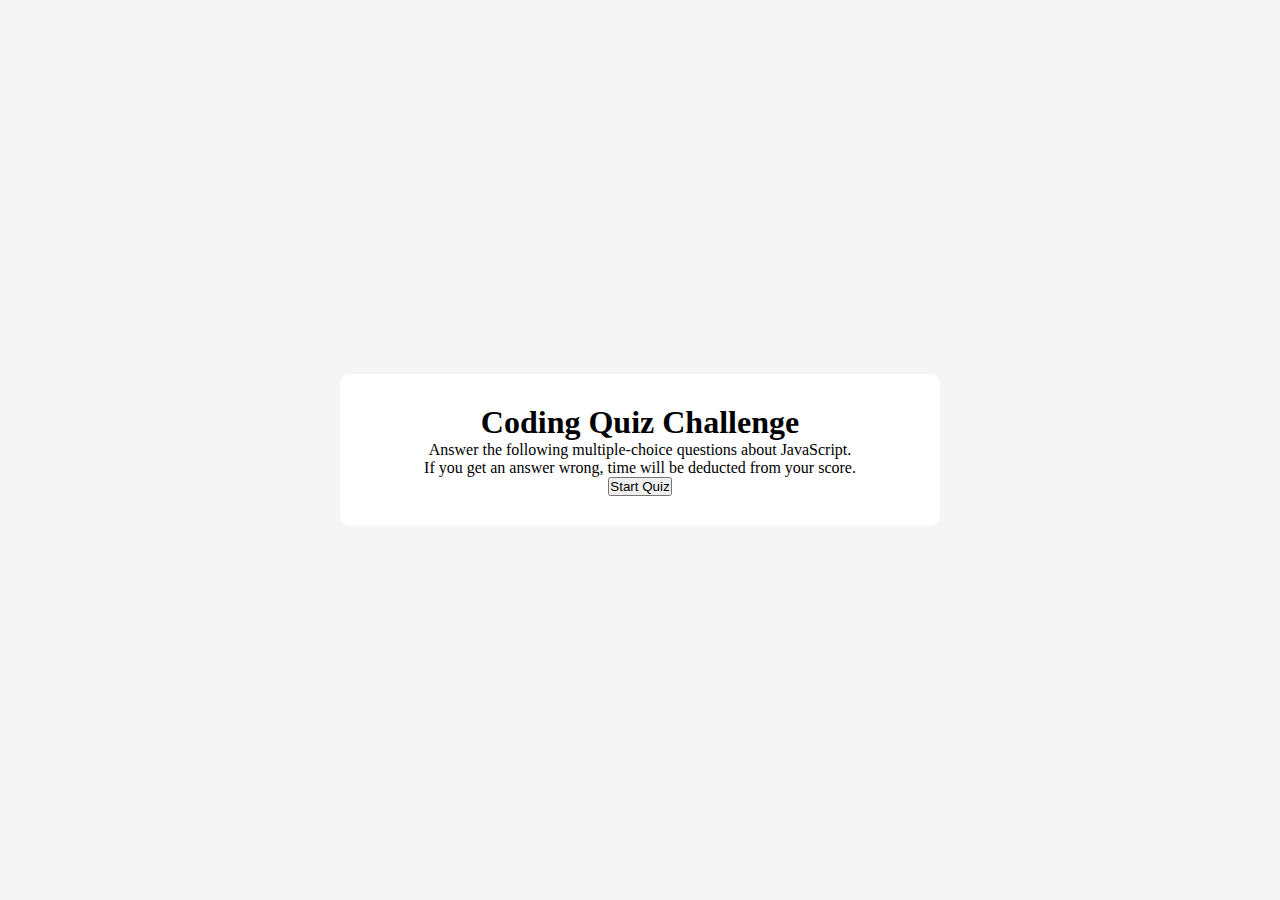
<file: index.html>
<!DOCTYPE html>
<html lang="en">
<head>
    <meta charset="UTF-8">
    <meta name="viewport" content="width=device-width, initial-scale=1.0">
    <title>Coding Quiz</title>
    <link rel="stylesheet" href="./assets/style.css">
</head>
<body>
    <nav id="navbar">
        <p id="countdown"></p>
    </nav>

    <div id="info-page">
        <h1>Coding Quiz Challenge</h1>
        <p>Answer the following multiple-choice questions about JavaScript. <br>If you get an answer wrong, time will be deducted from your score.</p>
        <button id="start-quiz">Start Quiz</button>
    </div>

    <div class="app" id="app">
        <div id="question-container" class="hide">
            <div id="question" class="hide">Question</div>
            <div id="answer-buttons" class="btn-grid">
                <!-- answers generated here-->
            </div>
        </div>

        <div class="controls">
        </div>
        <div id="rightOrWrong"></div>

        </div>
        <div id="complete" class="hide">
            <div id="high-score">
                <h2>Your High Score is: <span id="final_score"></span></h2>
                <form id="initials-form">
                    <label for="initials">Enter your initials:</label>
                    <input type="text" id="initials" name="initials" maxlength="3" required>
                    <button type="submit" id="submit-initials">Submit</button>
                </form>
                <div id="display-high-score"></div>
            </div>
        
        
    
    <script>
        document.addEventListener("DOMContentLoaded", function () {
           // basics

var timerEl = document.getElementById("countdown");
var startEl = document.getElementById("start-quiz");
var timeLeft = 90;
var scoreEl = document.querySelector("#score"); 

startEl.addEventListener('click', quizScreen); 
var startPage = document.querySelector("#info-page");
var appEl = document.querySelector("#app");
var questionEl = document.querySelector("#question");
var choicesEl = document.querySelector("#choice-buttons");
var currentQuestionIndex = 0;
var gameOverEl = document.querySelector("#complete");
var endScoreEl = document.getElementById("final_score");

var score = 0;
var initialsForm = document.getElementById("initials-form");
var initialsInput = document.getElementById("initials");
var submitInitialsBtn = document.getElementById("submit-initials");
var displayHighScore = document.getElementById("display-high-score");

var playBtn = document.querySelector(".playAgain");
var startButton = document.getElementById("start-quiz");
var questionContainer = document.getElementById("question-container");
var questionDiv = document.getElementById("question");
var nextButton = document.getElementById("next-btn");

var rightOrWrong = document.querySelector("#rightOrWrong");
var timeInterval; 


function init() {
    play();
}

var questions = [
    {
        question : "What does JavaScript do?",
        choice :[{text:"Make the page look nice", correct:false},{text:
        "Make the page dynamic", correct:true},{text:
        "Add structure to the document",correct:false},{text:"All of the above", correct:false}],
    
    },
    
    {
    question: "What does HTML stand for?",
    choice: [
        { text: "Hyper Text Markup Language", correct: true },
        { text: "Highly Technical Machine Learning", correct: false },
        { text: "Home Tool Markup Language", correct: false },
        { text: "Hyperlink and Text Manipulation Language", correct: false }
    ]
},

    {

        question: "How do you link a JAvaScript file?",
        choice: [{text:"<script>", correct:true},{text: "<a href>", correct:false},{text:"<link>", correct:false},{text:"<img>", correct:false}],
    
    },
    
    {
        question : "What keyword is the most used?",
        choice: [{text:"let", correct:true},{text: "var", correct:false},{text: "const", correct:false}, {text:"new", correct:false}],
    
    },
    {
    question: "Which HTML element is used to create a hyperlink?",
    choice: [
        { text: "<a>", correct: true },
        { text: "<link>", correct: false },
        { text: "<h1>", correct: false },
        { text: "<p>", correct: false }
    ]
},

    {
        question : "Which statement is true?",
        choice: [{text:"Methods and functions are the same", correct:false},
        {text:"Functions are created inside and are a part of an object",correct:false},
        {text:"Methods are the same as functions but are created inside (and a part of) an object",correct:true}, {text:"None of the above", correct:false}],
    
    },
];

function play() {
    startPage.style.display = "block";
    appEl.style.display = "none";
    gameOverEl.style.display = "none";
}

function quizScreen() {
    startPage.style.display = "none";
    appEl.style.display = "block";
    gameOverEl.style.display = "none";

    showQuestion();
    countdown();
}

startButton.addEventListener("click", function () {
    questionContainer.classList.remove("hide");
    questionDiv.classList.remove("hide");
});

function gameOverScreen() {
    startPage.style.display = "block";
    appEl.style.display = "none";
    gameOverEl.style.display = "block";
}

function showQuestion() {
    var currentQuestion = questions[currentQuestionIndex];
    var questionNo = currentQuestionIndex + 1;
    questionEl.textContent = questionNo + ". " + currentQuestion.question;
    showChoices(currentQuestion);
}

function showChoices(currentQuestion) {
    var answerButtons = document.getElementById("answer-buttons");
    answerButtons.innerHTML = ""; 
    for (var i = 0; i < currentQuestion.choice.length; i++) {
        var choiceBtn = document.createElement("button");
        choiceBtn.textContent = currentQuestion.choice[i].text;
        choiceBtn.classList.add("btn"); 
        choiceBtn.addEventListener("click", function (event) {
            checkSelection(event, currentQuestion);
        });
        answerButtons.appendChild(choiceBtn);
    }
}

function checkSelection(event) {
    var clickedBtn = event.target;
    var textFromBtn = clickedBtn.textContent;
    var correctChoice = questions[currentQuestionIndex].choice.find(choice => choice.correct).text;

    if (textFromBtn === correctChoice) {
        rightOrWrong.textContent = "Correct!";
    } else {
        rightOrWrong.textContent = "Incorrect!";
        timeLeft -= 10;
        if (timeLeft < 0) {
            timeLeft = 0; 
        }
    }
    timerEl.textContent = 'Timer: ' + timeLeft;
    showNext();
}

function showNext(){
    currentQuestionIndex++;
    if (currentQuestionIndex < questions.length) {
        showQuestion();
    } else {
        endQuiz();
    }
}

function countdown() {
    timeInterval = setInterval(function () {
        if (timeLeft > 0) {
            timerEl.textContent = 'Timer: ' + timeLeft;
            timeLeft--;
        } else {
            timerEl.textContent = ''; 
            clearInterval(timeInterval); 
            endQuiz();
        }
    }, 1000);
}




function endQuiz() {
    clearInterval(timeInterval);
    timerEl.textContent = ''; 
    appEl.style.display = "none";
    gameOverEl.style.display = "block";

    document.getElementById("high-score").style.display = "block";
    document.getElementById("complete").classList.remove("hide");
}

function saveHighScore(initials) {
    var existingScores = JSON.parse(localStorage.getItem("highScore")) || [];
    var highScore = {
        initials: initials,
        score: timeLeft, 
    };
    existingScores.push(highScore);

    existingScores.sort(function (a, b) {
        return b.score - a.score;
    });

    localStorage.setItem("highScore", JSON.stringify(existingScores));
}


var initialsForm = document.getElementById("initials-form");
var initialsInput = document.getElementById("initials");
var displayHighScore = document.getElementById("display-high-score");


initialsForm.addEventListener("submit", function (event) {
    event.preventDefault();
    var initials = initialsInput.value.trim();
    if (initials !== "") {
        saveHighScore(initials);
        showHighScores();
        initialsInput.value = ""; 
    } else {
        alert("Please enter your initials");
    }
});


function showHighScores() {
    var highScores = JSON.parse(localStorage.getItem("highScore")) || [];
    displayHighScore.innerHTML = ""; 
    for (var i = 0; i < highScores.length; i++) {
        var highScoreItem = document.createElement("div");
        highScoreItem.textContent = highScores[i].initials + ": " + highScores[i].score;
        displayHighScore.appendChild(highScoreItem);
    }
}

showHighScores();

init();
        });
    </script>
</body>
</html>
</file>
<file: assets/style.css>
* {
    margin: 0;
    padding: 0;
    box-sizing: border-box;
}

body {
    background: whitesmoke;
    font-size: 16px; /* Base font size */
}

#info-page{ background: white;
    width: 90%;
    max-width: 600px;
    margin: 0 auto; /* Center horizontally */
    border-radius: 10px;
    padding: 30px;
    text-align: center; /* Center text inside the element */
    position: absolute;
    top: 50%;
    left: 50%;
    transform: translate(-50%, -50%);

}

#app {
    background: white;
    width: 90%;
    max-width: 600px;
    margin: 10px auto 0;
    border-radius: 10px;
    padding: 30px;
}
#complete{
    background: white;
    width: 90%;
    max-width: 600px;
    margin: 0 auto; /* Center horizontally */
    border-radius: 10px;
    padding: 30px;
    text-align: center; /* Center text inside the element */
    position: absolute;
    top: 50%;
    left: 50%;
    transform: translate(-50%, -50%);
}







.btn {
    background: white;
    color: navy;
    font-weight: 500;
    width: 100%;
    border: 1px solid navy;
    padding: 10px;
    margin: 10px 0;
    text-align: left;
    border-radius: 4px;
    cursor: pointer;
    transition: background-color 0.3s, color 0.3s, border 0.3s;
}

.btn:hover:not([disabled]) {
    background: blue;
    color: aliceblue;
}

.btn:disabled {
    cursor: no-drop;
}
</file>
